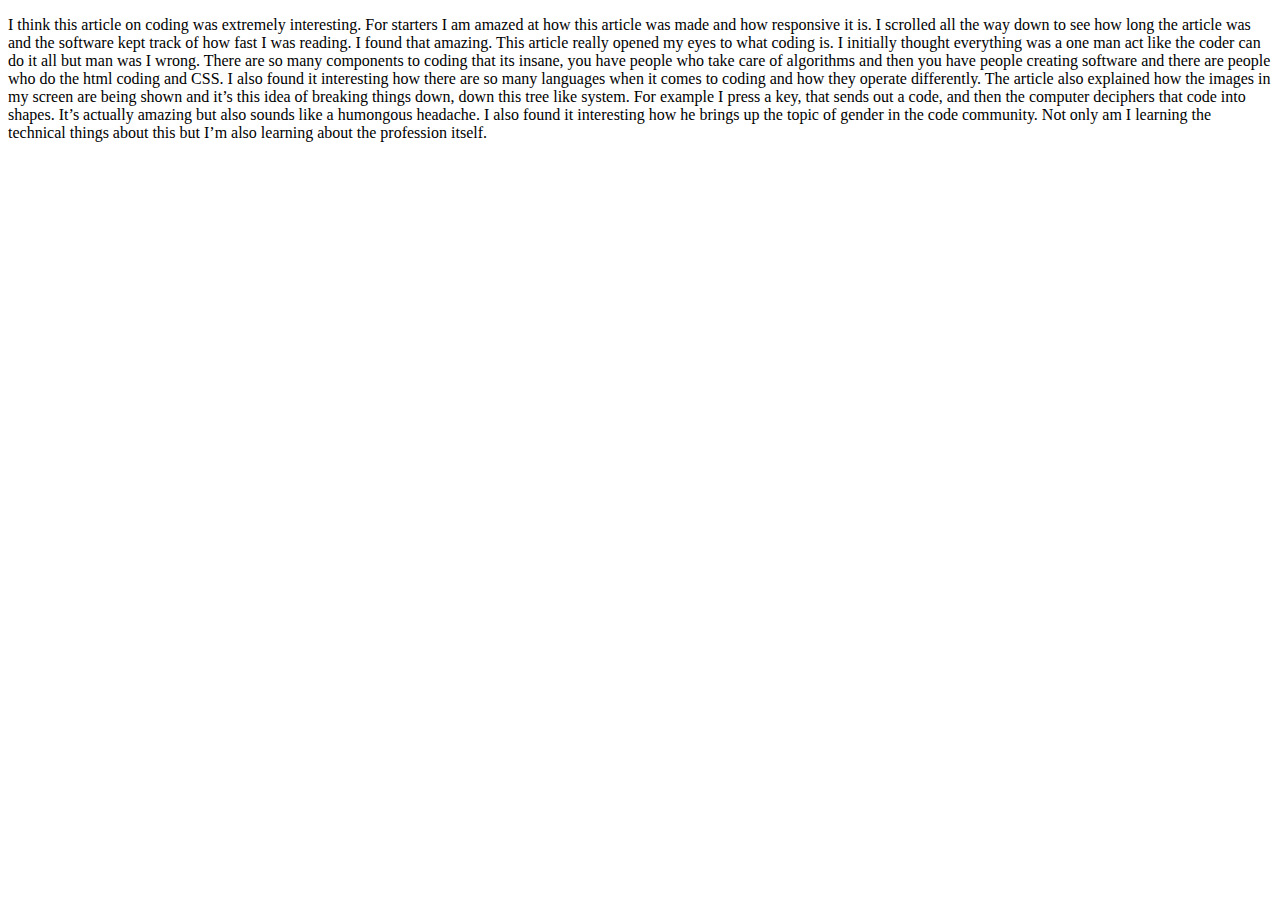
<file: response1.html>
<!DOCTYPE html>
<html>
<body>
    <p> I think this article on coding was extremely interesting. For starters I am amazed at how this article was made and how responsive it is. I scrolled all the way down to see how long the article was and the software kept track of how fast I was reading. I found that amazing. This article really opened my eyes to what coding is. I initially thought everything was a one man act like the coder can do it all but man was I wrong. There are so many components to coding that its insane, you have people who take care of algorithms and then you have people creating software and there are people who do the html coding and CSS. I also found it interesting how there are so many languages when it comes to coding and how they operate differently. The article also explained how the images in my screen are being shown and it’s this idea of breaking things down, down this tree like system. For example I press a key, that sends out a code, and then the computer deciphers that code into shapes. It’s actually amazing but also sounds like a humongous headache.  I also found it interesting how he brings up the topic of gender in the code community. Not only am I learning the technical things about this but I’m also learning about the profession itself.</p>

</body>

</html>
</file>
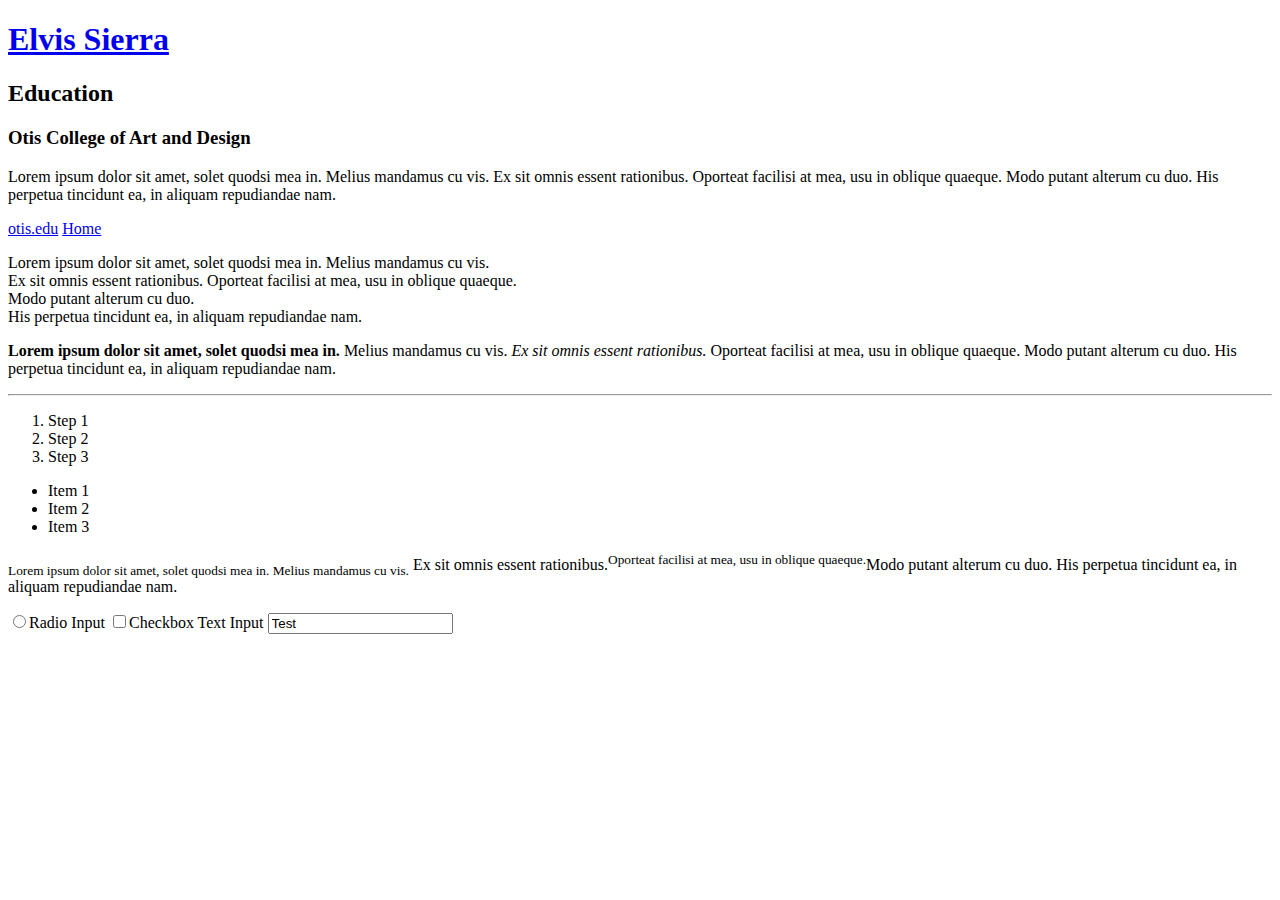
<file: Archive/Tags.html>
<!DOCTYPE html>
<html>
    <head>
        <title>HTML Tags</title>
    </head>
    <body>
        <h1><a href="mailto:esierra900@gmail.com">Elvis Sierra</a></h1>
        <h2>Education</h2>
        <h3>Otis College of Art and Design</h3>
        <p> Lorem ipsum dolor sit amet, solet quodsi mea in. Melius mandamus cu vis. Ex sit omnis essent rationibus. Oporteat facilisi at mea, usu in oblique quaeque. Modo putant alterum cu duo. His perpetua tincidunt ea, in aliquam repudiandae nam.</p>
        
        <!-- example of absolute link -->
        <a href="http://www.otis.edu">otis.edu</a>
        
        <!-- example of a relative link -->
        <a href="/">Home</a>
        
        <!--
        <img src="https://www.cesarsway.com/sites/newcesarsway/files/styles/large_article_preview/public/The-stages-of-puppy-growth.jpg?itok=9ptPJwY8">
        -->
        
        <p> Lorem ipsum dolor sit amet, solet quodsi mea in. Melius mandamus cu vis. <br>Ex sit omnis essent rationibus. Oporteat facilisi at mea, usu in oblique quaeque.<br>Modo putant alterum cu duo. <br>His perpetua tincidunt ea, in aliquam repudiandae nam.</p>
        
        <p><strong> Lorem ipsum dolor sit amet, solet quodsi mea in.</strong> Melius mandamus cu vis. <em>Ex sit omnis essent rationibus.</em> Oporteat facilisi at mea, usu in oblique quaeque. Modo putant alterum cu duo. His perpetua tincidunt ea, in aliquam repudiandae nam.</p>
        
        <hr>
        <ol>
            <!--Steps to cook-->
            <li>Step 1</li>
            <li>Step 2</li>
            <li>Step 3</li>
        </ol>
        <ul>
            <!-- Ingredients-->
            <li>Item 1</li>
            <li>Item 2</li>
            <li>Item 3</li>
        </ul>
         <p> <sub>Lorem ipsum dolor sit amet, solet quodsi mea in. Melius mandamus cu vis.</sub> Ex sit omnis essent rationibus.<sup>Oporteat facilisi at mea, usu in oblique quaeque.</sup>Modo putant alterum cu duo. His perpetua tincidunt ea, in aliquam repudiandae nam.</p>
        
        <input type="radio">Radio Input
        
        <input type="checkbox">Checkbox
        
        Text Input <input type="text" value="Test">
    </body>
</html>
</file>
